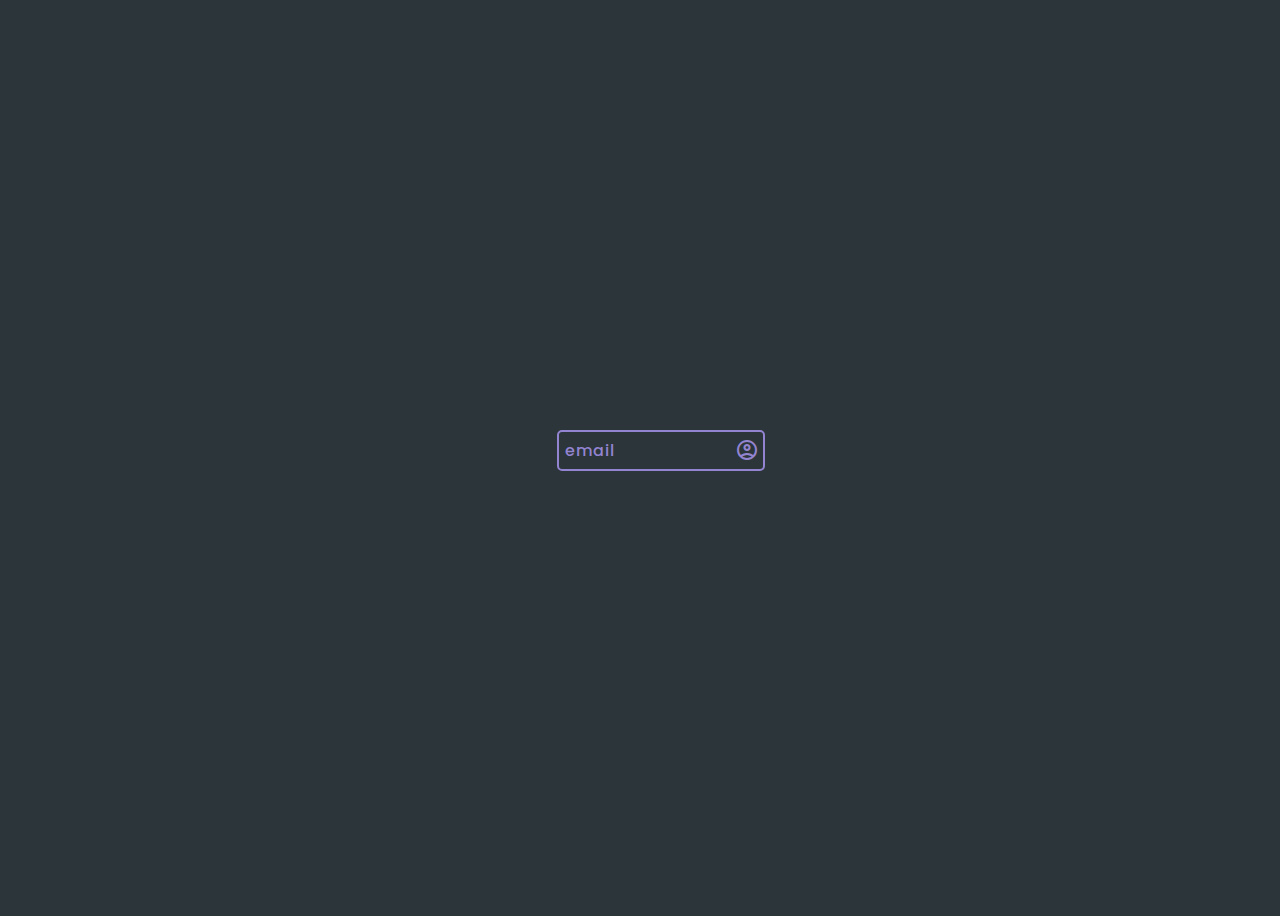
<file: Email/index.html>
<!DOCTYPE html>
<html lang="en">

<head>
    <meta charset="UTF-8">
    <meta http-equiv="X-UA-Compatible" content="IE=edge">
    <meta name="viewport" content="width=device-width, initial-scale=1.0">
    <link rel="stylesheet"
        href="https://fonts.googleapis.com/css2?family=Material+Symbols+Outlined:opsz,wght,FILL,GRAD@20..48,100..700,0..1,-50..200" />
        <link rel="stylesheet" href="style.css">
        <link rel="stylesheet" href="https://fonts.googleapis.com/css2?family=Material+Symbols+Outlined:opsz,wght,FILL,GRAD@20..48,100..700,0..1,-50..200" />
</head>

<body>
    <div class="input">
        <p>email</p>
    <input type="text" /><span class="material-symbols-outlined">
        account_circle
        </span>
    </div>
    <script src="index.js"></script>
</body>

</html>
</file>
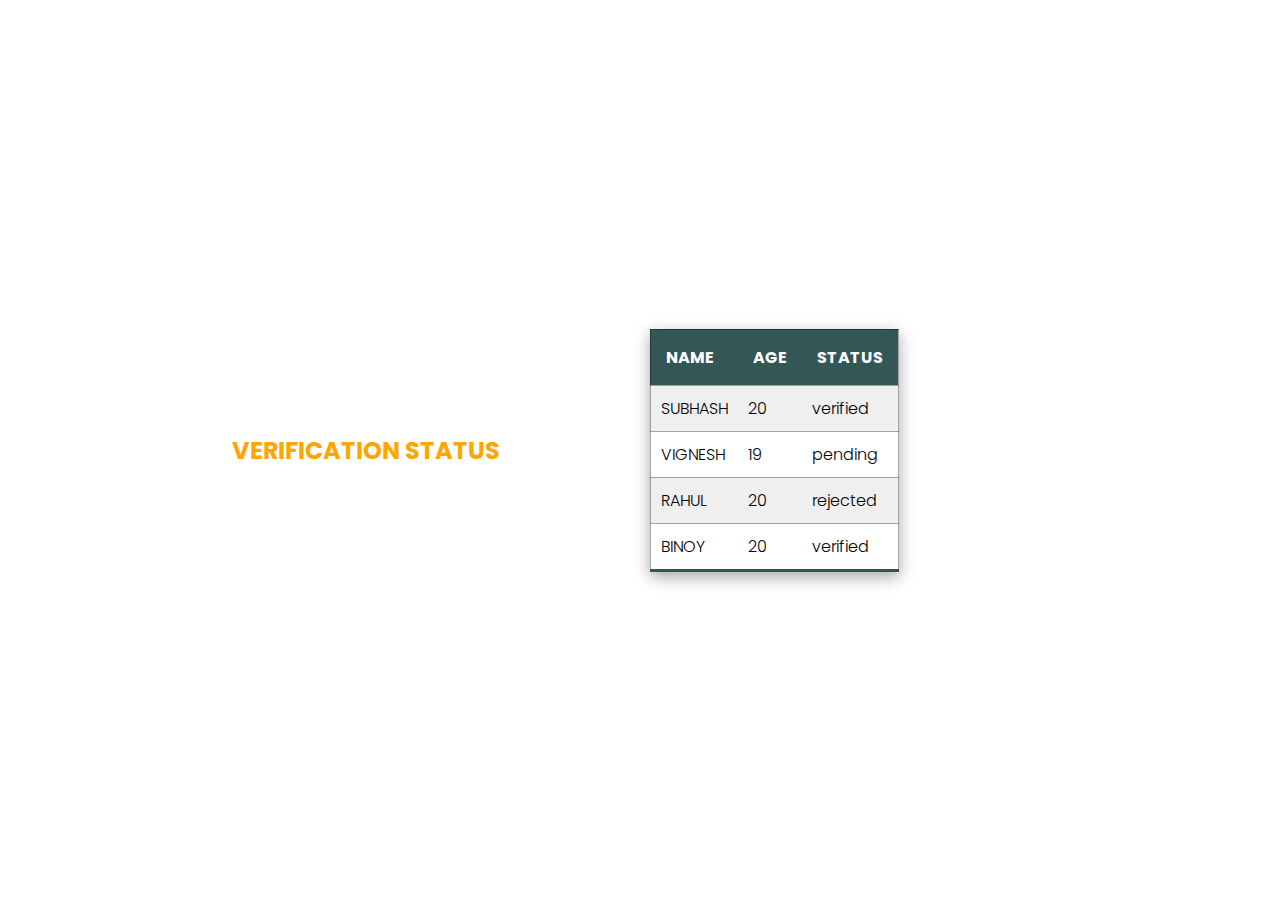
<file: table/index.html>
<!DOCTYPE html>
<html lang="en">
<head>
    <meta charset="UTF-8">
    <meta http-equiv="X-UA-Compatible" content="IE=edge">
    <meta name="viewport" content="width=device-width, initial-scale=1.0">
    <title>Document</title>
    <link rel="stylesheet" href="style.css">
</head>
<body>
    <h2>VERIFICATION STATUS</h2>
    <table class="center">
       
    <tr>
        <th>NAME</th>
        <th>AGE</th>
        <th>STATUS</th>
    </tr>
    <tr>
        <td>SUBHASH</td>
        <td>20</td>
        <td>verified</td>
    </tr>
    <tr>
         <td>VIGNESH
         </td>
         <td>19</td>
         <td>pending</td>
    </tr>
    <tr>
        <td>RAHUL</td>
        <td>20</td>
        <td>rejected</td>
    </tr>
    <tr>
        <td>BINOY</td>
        <td>20</td>
        <td>verified</td>
    </tr>
    </table>
</body>
</html>
</file>
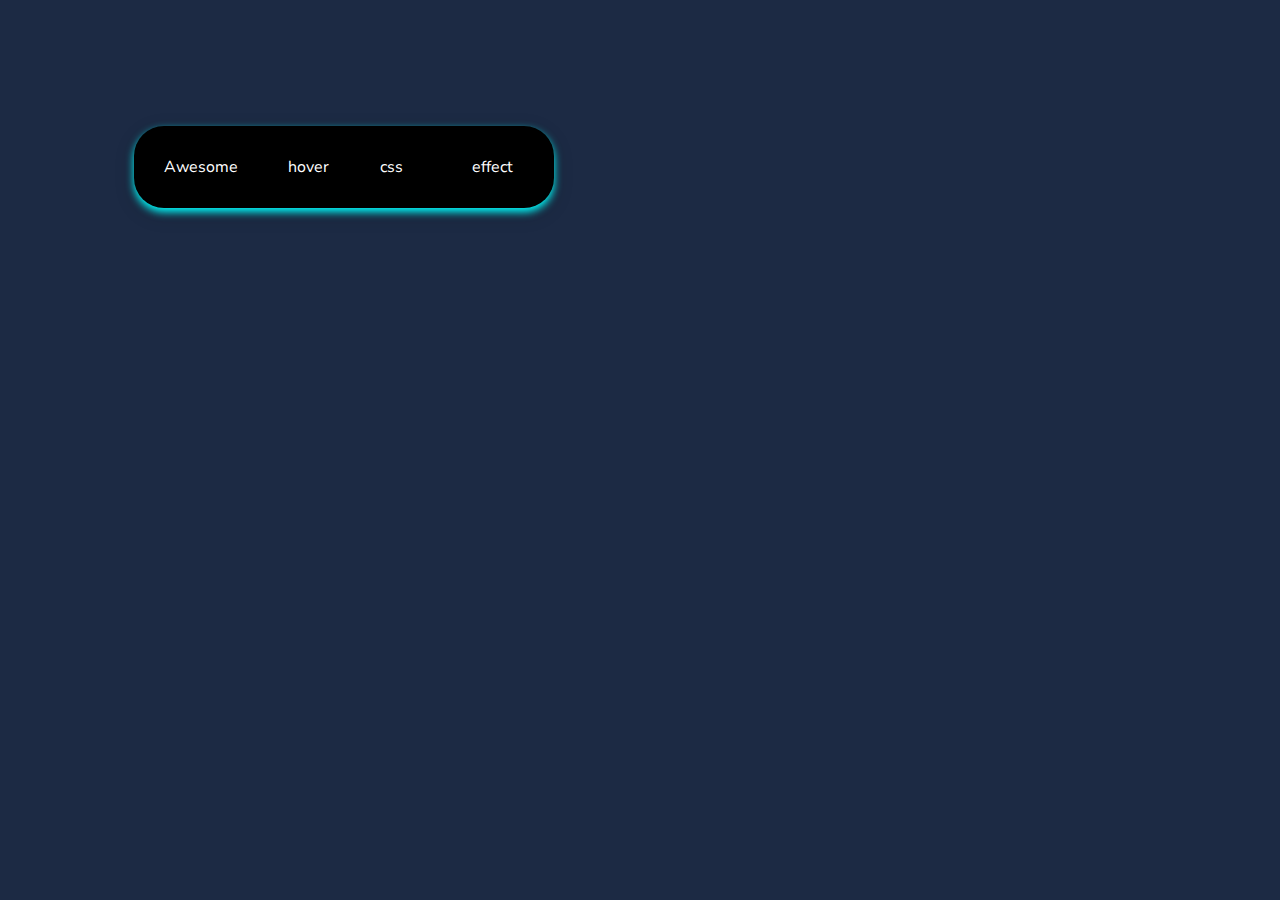
<file: hover/html.html>
<!DOCTYPE html>
<html lang="en">
<head>
    <meta charset="UTF-8">
    <meta http-equiv="X-UA-Compatible" content="IE=edge">
    <meta name="viewport" content="width=device-width, initial-scale=1.0">
    <title>Document</title>
  <link rel="stylesheet" href="style.css">
</head>
<body>
    <div>
    <ul>
        <li class="hover">Awesome</li>
        <li class="hover">hover</li>
        <li class="hover">css</li>
        <li class="hover">effect</li>
    </ul></body>
</div>
</html>
</file>
<file: Email/style.css>
@import url('https://fonts.googleapis.com/css2?family=Poppins&family=Raleway:wght@300;400;500&display=swap');
body {
  background-color: #2c3539;
  font-family: 'Poppins', sans-serif;
  width:100vw;
  height:100vh;
  display:grid;
  place-items: center;
}
.input{
  display: flex;
}
input {
  border-radius: 5px;
  padding: px;
  outline: none;
  border: 2px solid #9384D1;
  background-color: #2c3539;
  text-indent: 5px;
  color: #fff;
  font-size:15px;
  font-family: 'Poppins', sans-serif;
  height:35px;
  width:200px;
}
p{
  color: #9384D1;
  position:relative;
  top:-8px;
  left:58px;
  letter-spacing:1px;
  font-weight: 500;
}
span{
  color: #9384D1;
  position: relative;
  left:-30px;
  top:8px;
  font-size:12px;
}
input:focus {
  border: 2px solid #9384D1;
  outline: none;
}
</file>
<file: table/style.css>
@import url('https://fonts.googleapis.com/css2?family=Poppins&display=swap');
*{
    margin:0px;
    padding:0px;

}
body{
   height: 100vh;
   width: 100vw; 
   display:flex;
   justify-content:center;
   align-items:center;
   font-family: 'Poppins', sans-serif;
}
h2{
    text-align: center;
    color:orange;
    
}
.center{
 border: 1px solid rgb(190, 189, 189);
 border-collapse: collapse;
 margin:30px 150px;
 box-sizing: 0 0 20px black ; 
font-weight: 600;
 justify-items: center; 
 box-shadow: rgba(0, 0, 0, 0.35) 0px 5px 15px;
 box-sizing: border-box; 
 border-bottom:3px solid rgb(51, 86, 86);
}

 
 .center :hover{
    cursor: pointer;
    user-select: none;
    
 }
 .center th{
   background-color:rgb(51, 86, 86);
    color:white;
    text-align: left;
    padding: 15px;
    
 }
 .center td{
    padding:10px;
    text-align: justify;
    font-weight: 300;
 }
 .center td:hover{
    
    color:black;
    font-weight: 600;
    transition-duration: 1sec;
 }
.center tr{
    border :1px solid rgba(0, 0, 0, 0.35);
}
.center tr:nth-of-type(even)
{
    background-color:rgba(239, 239, 240);
}
</file>
<file: hover/style.css>
@import url('https://fonts.googleapis.com/css2?family=Nunito+Sans:wght@300&display=swap');
body{
    background-color:#1C2A44;
}
*,*before*:after{
     padding:0;
     margin:0;
}
ul{
    position:relative;
    width:400px;
    margin:10%;
    display:flex;
    background-color: black;
    padding:10px;
    border-radius: 30px;
    box-shadow:0 4px 8px #00FFFF,0 6px 20px 0 rgba(0,0,0,0.19);
   
}
 ul li{
    position:relative;
    list-style: none;
    color:white;
    font-family: 'Nunito Sans', sans-serif;
    margin-right: 10px;
    padding:20px 20px;
     width:100%; 
     transition: all 1s ease-in-out;
     position:relative;
   cursor:pointer;
}
li:after{
    content:'';
    position:absolute;
    background-color: #00FFFF;
    height: 3px;
    width:0%;
    bottom:10px;
    left:20px;
    transition: all 0.5s ease-out;
}
li:hover:after{  
    width:70%;

}

/*li:hover{
    text-decoration: underline;
    text-decoration-color: aquamarine;
}*/
</file>
